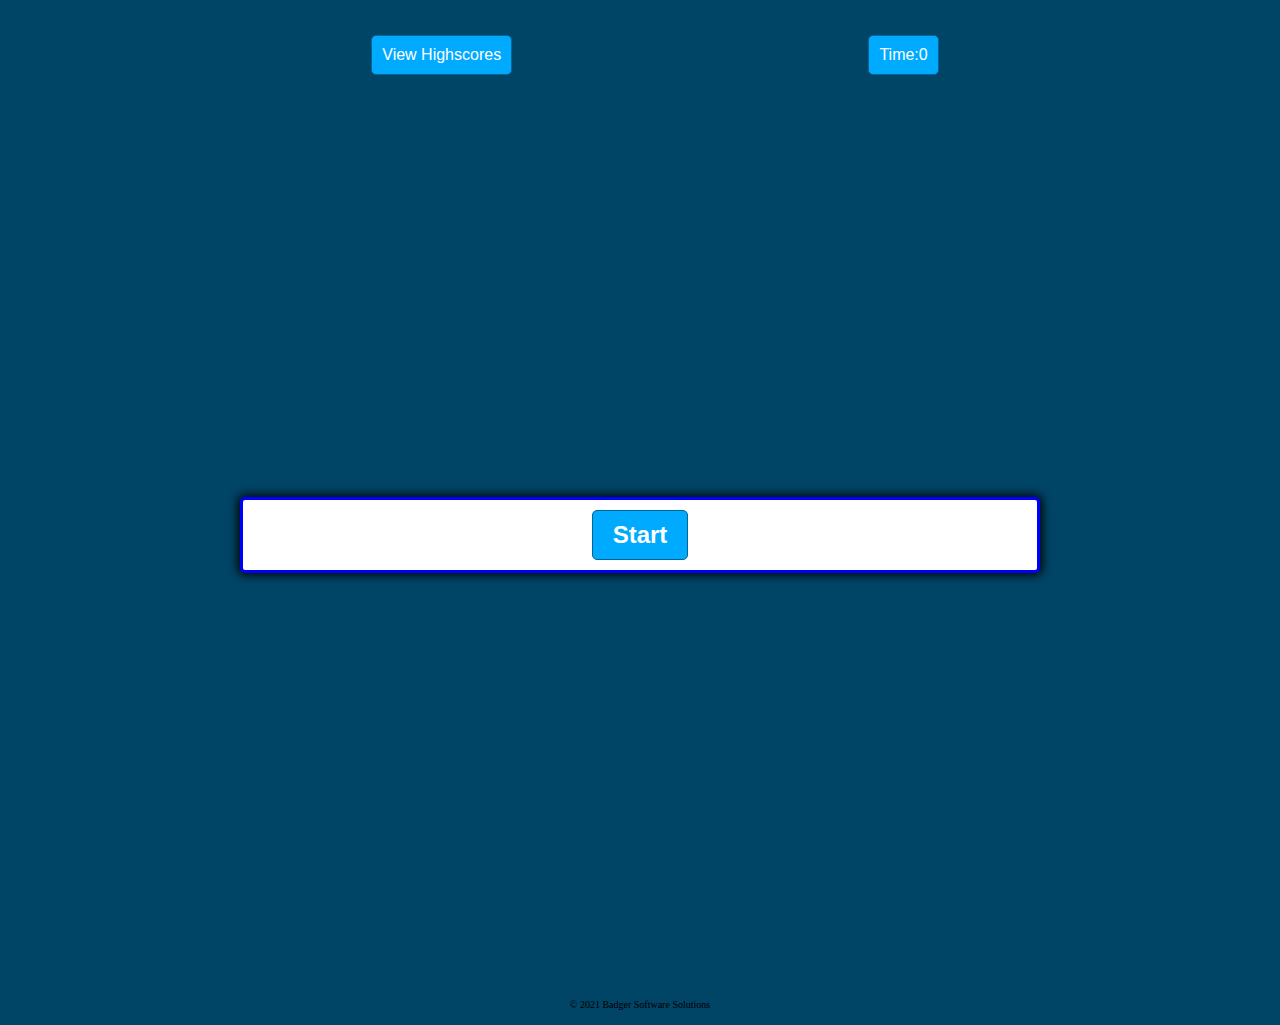
<file: index.html>
<!DOCTYPE html>
<html lang="en-us">

<head>
    <meta charset="UTF-8" />
    <!-- Reset CSS stylesheet included to ensure best practices.-->
    <link rel="stylesheet" href="./assets/css/reset.css">
    <link rel="stylesheet" href="./assets/css/style.css">
    <!-- Updated Title in line with the company and services provided.-->
    <script defer src="assets/javascript/script.js"></script>
    <title>Code Quiz</title>
</head>

<body>
    <!-- Main Quiz Text -->
    <header class='grid-head'>
        <button class='head-btn first-btn'><a class='link' href="highscores.html">View Highscores</a></button>
        <button class="time-button first-btn">
            <div class="timer">
                <p id='timer'>Time:<span id="time-remaining">0</span></p>
            </div>
         </button>
    </header>
    <main>
        <title>Quiz App</title>
        <section class="container">
            <div id="question-container" class="hide">
                <div id='question'>Question</div>
                <div id='answer-buttons' class='btn-grid'>
                    <button class='btn'>Answer 1</button>
                    <button class='btn'>Answer 2</button>
                    <button class='btn'>Answer 3</button>
                    <button class='btn'>Answer 4</button>
                </div>
            </div>
            <div class='controls'>
                <button id='start-button' class='start-btn btn'>Start</button>
                <button id='next-button' class='next-btn btn'>Next</button>
                <button id='end-button' class='end-btn btn'>End</button>
            </div>
            <div id='end-of-game' class='hide container-end'>
                <h1 id='title-end'>You have finished the quiz</h1>
                <br>
                <p id='score'>Your score is: <span id="result">0</span></p>
                <div>
                    <label for='name'>Enter your name:</label>
                    <input type='text' id='player-name'>
                    <button id='submit' type="submit" class='btn'>Submit</button>
                </div>
            </div>
        </section>

    </main>
    <footer>
        <h2> &copy; 2021 Badger Software Solutions</h2>

    </footer>
</body>

</html>
</file>
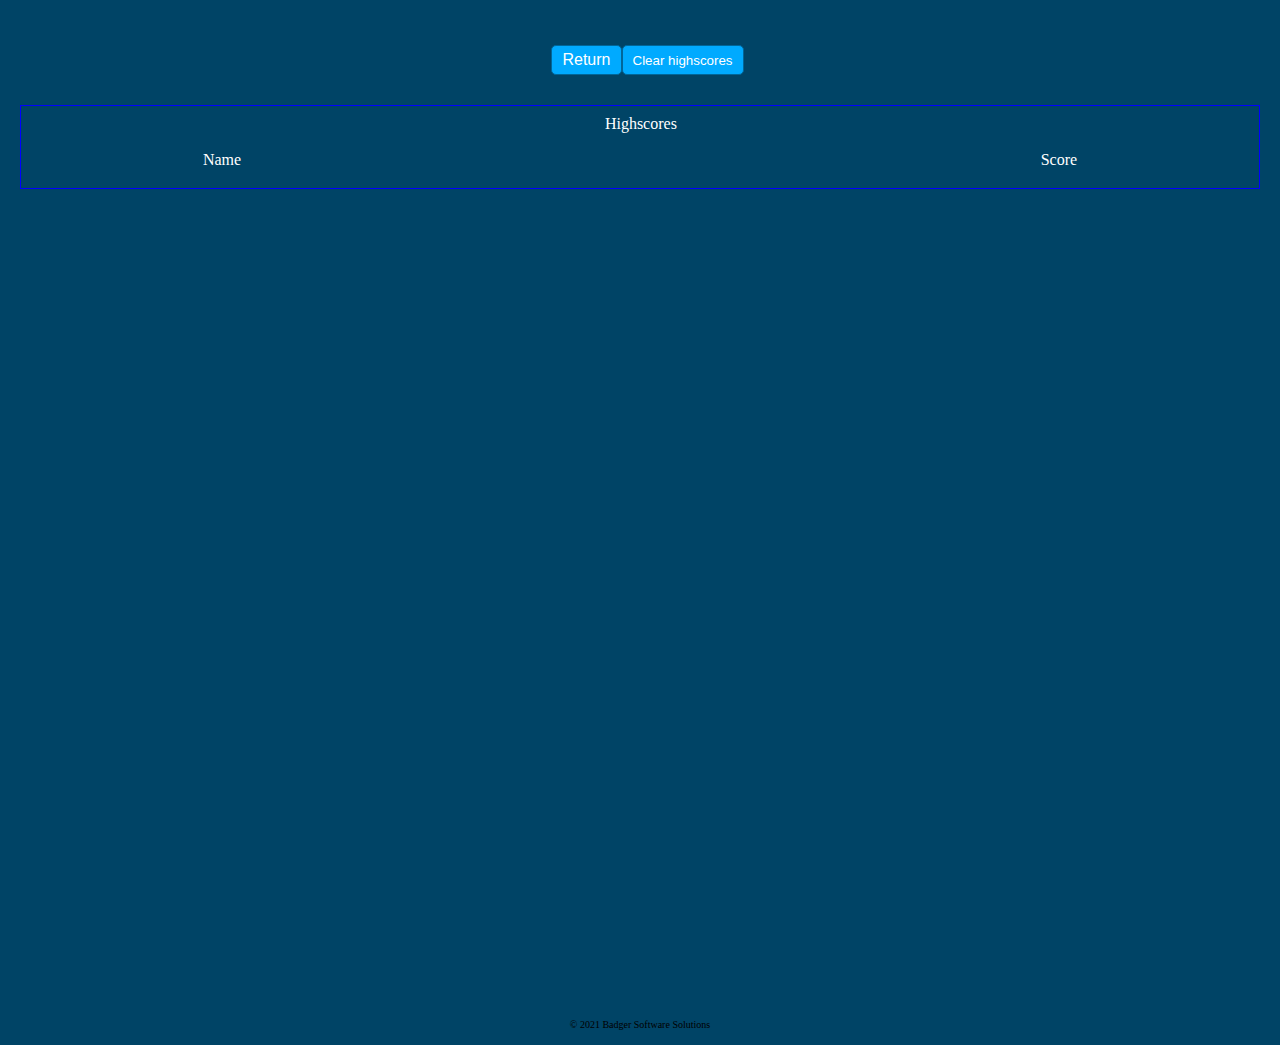
<file: highscores.html>
<!DOCTYPE html>
<html lang="en-us">

<head>
    <meta charset="UTF-8" />
    <!-- Reset CSS stylesheet included to ensure best practices.-->
    <link rel="stylesheet" href="./assets/css/reset.css">
    <link rel="stylesheet" href="./assets/css/highscore.css">
    <!-- Updated Title in line with the company and services provided.-->
    <script defer src="assets/javascript/highscore.js"></script>
    <title>Code Quiz</title>
</head>

<body>
    <header class='grid-head'>
        <button class='head-btn btn'><a class='link' href="index.html">Return</a></button>
        <button id="clear-highscores" class="second-btn">Clear highscores</button>
    </header>
    <main>
        <section id='hs-container'>
            <h1>Highscores</h1>
            <ul id='scoreTable'>Score</ul>
            <ul id='playerName'>Name</ul>

        </section>

    </main>
    <footer>
        <h2> &copy; 2021 Badger Software Solutions</h2>

    </footer>
</body>

</html>
</file>
<file: assets/css/style.css>
*, * ::before, * ::after{
    box-sizing: border-box;
}
:root{
    --neutral-color: 200;
    --wrong-color: 0;
    --correct-color: 145;
}
body{
 
    background-color: hsl(var(--neutral-color),100%,20%);
}
header{
    width: 100vw;
    height: 50px;
}
.grid-head{
    display:grid;
    grid-template-columns: 6;
    grid-template-rows: 1;
    
}
.timer{
    grid-column-start:2;
    color: black;
}
main{
    display: flex;
    justify-content: center;
    align-items:center;
    width:100vw;
    height:100vh; 
    margin:0 auto;
}
main.correct{
    --hue: var(--correct-color);
}
main.wrong{
    --hue: var(--wrong-color);
}

#question{
    color:black;
}

.container{
    border-radius: 5px;
    border: 3px solid blue;
    padding: 10px;
    width:800px;
    max-width: 80%;
    background-color: white;
    box-shadow: 0 0 10px 2px;
}
.btn-grid{
    display: grid;
    grid-template-columns: repeat(2, auto);
    gap:10px;
    margin: 20px 0;
}
.grid-head{
    margin: 35px 0 0 15px;
}
.link{
    text-decoration: none;
    color:white;
}
.head-btn{
    outline: none;
    color: white;
    border-radius: 5px;
    padding: 5px 10px;
    border: 1px solid blue;
    background-color: white;
    width:auto;
    height: 80%;
    justify-self: start;
    grid-column-start: 2;
}
.head-btn:hover{
    border-color: black;
}
.time-button{
    outline: none;
    color: white;
    border-radius: 5px;
    padding: 5px 10px;
    border: 1px solid blue;
    background-color: white;
    width:auto;
    height: 80%;
    justify-self: start;
    grid-column-start: 3;
}
.btn{
    outline: none;
    color: white;
    border-radius: 5px;
    padding: 5px 10px;
    border: 1px solid hsl(var(--neutral-color),100%,30%);
    background-color: hsl(var(--neutral-color),100%,50%);
}
.btn:hover{
    border-color: black;
  
}
.btn.correct{
    background-color: green;
    color: black;

}
.btn.wrong{
    background-color: red;
    color: black;
}
#start-button{
    font-size: 1.5rem;
    font-weight: bold;
    padding: 10px 20px;
}
.controls{
    display:flex;
    justify-content: center;
    align-items: center;
}
.hide{
    display:none;
}
.container-end{
  
   height:60%;
   width: 80%;
   margin: 0 0 12.5% 25%;
}
.first-btn{
    font-size: 1rem;
        outline: none;
        color: white;
        border-radius: 5px;
        padding: 5px 10px;
        border: 1px solid hsl(var(--neutral-color),100%,30%);
        background-color: hsl(var(--neutral-color),100%,50%);

}
#timer, #time-remaining{
    color:white;
}
#end-of-game{
    justify-content: center;
    align-content: center;
}
#title-end{
   
    font-weight: bold;
}
footer{
    text-align: center;
    font-size: 10px;
    margin: 15px 0;
}
</file>
<file: assets/css/highscore.css>
*,
* ::before,
* ::after {
    box-sizing: border-box;
}

:root {
    --neutral-color: 200;
    --wrong-color: 0;
    --correct-color: 145;
}

body {
    background-color: hsl(var(--neutral-color), 100%, 20%);
}

header {
    width: auto;
    height: 50px;
    margin: 10px, 20px, 30px, 20px;
    padding: 10px;
}

main {
    /* display: flex;
    justify-content: center;
    align-items:center; */
    width: auto;
    height: 100vh;
    margin: 30px, auto;
}

h1 {
    color: white;
}

.grid-head {
    margin: 35px 0 0 15px;
    display: grid;
    grid-template-columns: 5;
    grid-template-rows: 1;
    justify-content: center;
}

.head-btn {
    outline: none;
    color: white;
    border-radius: 5px;
    padding: 5px 10px;
    border: 1px solid blue;
    background-color: white;
    width: auto;
    height: auto;
    justify-self: stretch;
    grid-column-start: 1;
    font-size: 1rem;
}

.link {
    text-decoration: none;
    color: white;
}

.head-btn:hover,
.second-btn:hover {
    border-color: black;
}

.second-btn {
    outline: none;
    color: white;
    border-radius: 5px;
    padding: 5px 10px;
    border: 1px solid hsl(var(--neutral-color), 100%, 30%);
    background-color: hsl(var(--neutral-color), 100%, 50%);
    grid-column-start: 3;
    width: auto;
    height: auto;
}

#clear-highscores {
    cursor: pointer;
}

.btn {
    outline: none;
    color: white;
    border-radius: 5px;
    padding: 5px 10px;
    border: 1px solid hsl(var(--neutral-color), 100%, 30%);
    background-color: hsl(var(--neutral-color), 100%, 50%);
}

#hs-container {
    margin: 20px;
    text-align: center;
    display: grid;
    color: white;
    width: auto;
    grid-template-columns: 3;
    grid-template-rows: 1, auto;
    grid-column-start: 2;
    grid-row-start: 1;
    gap: 10px;
    border: 1px solid blue;
    padding: 10px 0;
}

#hs-container h1 {
    grid-column-start: 2;
    grid-row-start: 1;
}

#scoreTable {
    grid-column-start: 3;
    grid-row-start: 2;
    padding: 10px;
}

#playerName {
    grid-column-start: 1;
    grid-row-start: 2;
    padding: 10px;
}

footer {
    text-align: center;
    font-size: 10px;
    margin: 15px 0;
}
</file>
